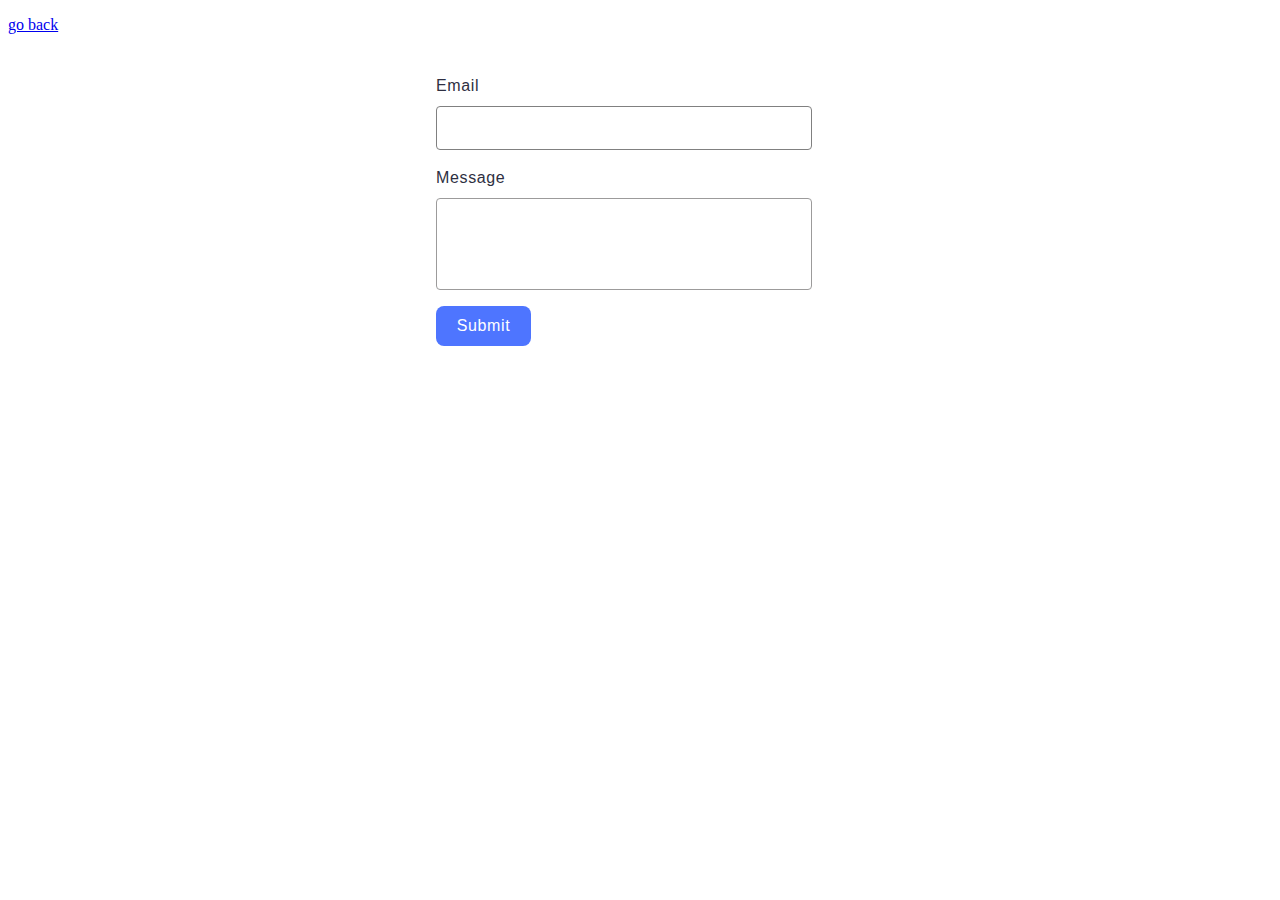
<file: src/2-form.html>
<!DOCTYPE html>
<html lang="en">

<head>
  <meta charset="UTF-8">
  <meta name="viewport" content="width=device-width, initial-scale=1.0">
  <link rel="stylesheet" href="./css/form.css" />
  <title>Document</title>
</head>

<body>
  <p><a href="./index.html">go back</a></p>

  <form class="feedback-form" autocomplete="off">
    <label>
      Email
      <input type="email" name="email" autofocus />
    </label>
    <label>
      Message
      <textarea name="message" rows="8"></textarea>
    </label>
    <button type="submit">Submit</button>
  </form>

  <script type="module" src="./js/2-form.js"></script>
</body>

</html>
</file>
<file: src/css/form.css>
body {
    max-width: 1440px;
    overflow-x: hidden;
}

.feedback-form {
    display: flex;
    align-items: flex-start;
    flex-direction: column;
    gap: 16px;
    border-radius: 8px;
    padding: 24px;
    width: 408px;
    height: 296px;
    margin: 0 auto;
}

.feedback-form label {
    display: flex;
    flex-direction: column;
    font: 400 16px / 1.5 'Montserrat', sans-serif;
    letter-spacing: 0.04em;
    color: #2e2f42;
    row-gap: 8px;
}

.feedback-form input {
    width: 360px;
    height: 40px;
    outline: transparent;
    border-radius: 4px;
    border: 1px solid #808080;
    transition: border 0.5s ease;
    padding-left: 12px;
}

.feedback-form input:hover,
.feedback-form textarea:hover {
    border: 1px solid #000000;
}

.feedback-form textarea,
.feedback-form input {
    font: 400 16px / 1.5 'Montserrat', sans-serif;
    letter-spacing: 0.04em;
    color: #2e2f42;
}

.feedback-form textarea {
    width: 360px;
    height: 80px;
    resize: none;
    border: 1px solid #9c9b9b;
    outline: transparent;
    border-radius: 4px;
    transition: border 0.5s ease;
    padding-left: 12px;
    padding-top: 8px;
}

.feedback-form button {
    background: #4e75ff;
    border-radius: 8px;
    padding: 8px 16px;
    width: 95px;
    height: 40px;
    border: none;
    font: 500 16px / 1.5 'Montserrat', sans-serif;
    letter-spacing: 0.04em;
    color: #fff;
    cursor: pointer;
    transition: color 0.5s ease;
}

.feedback-form button:hover {
    background: #6c8cff;
}
</file>
